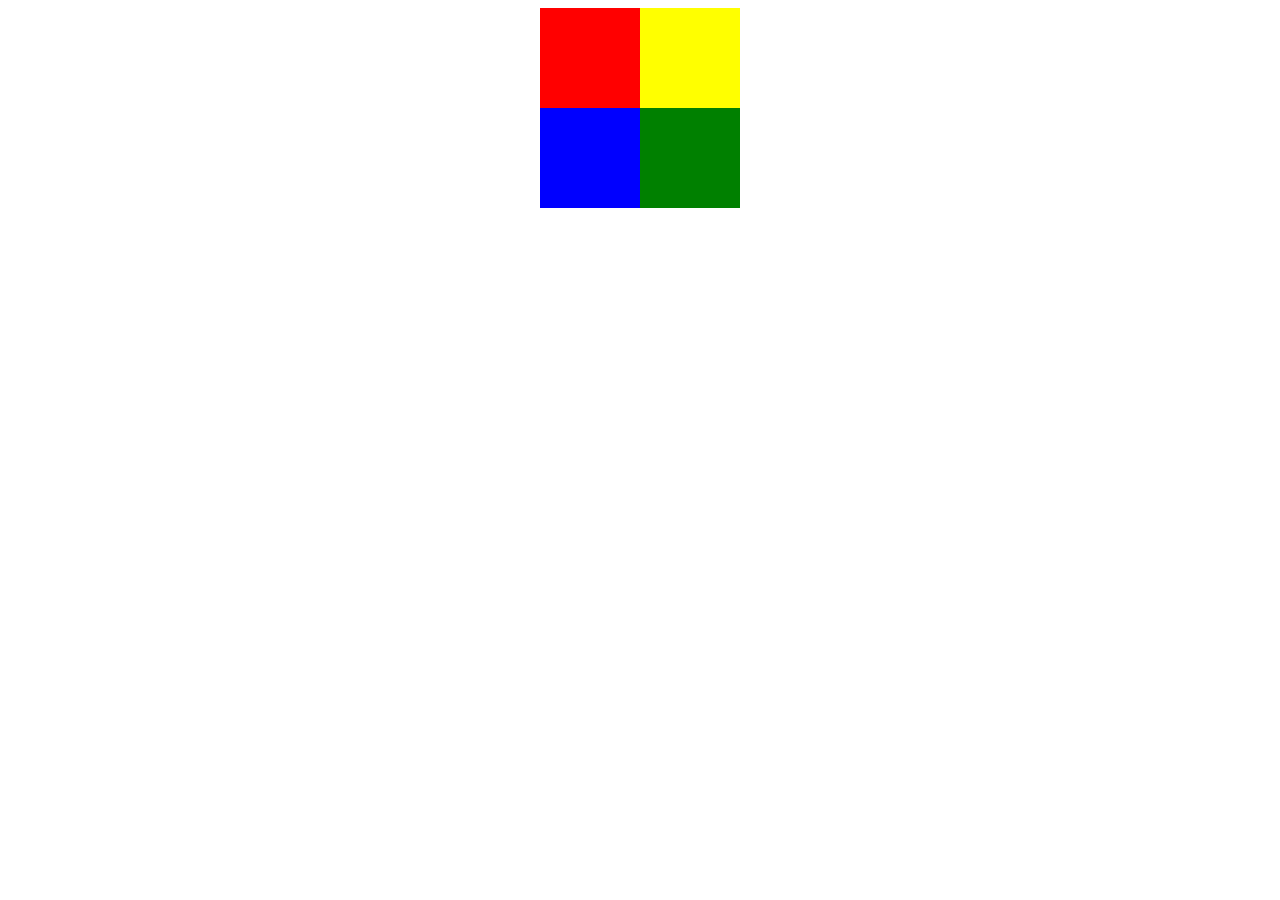
<file: Week-2/Assignment 2/index.html>
<!DOCTYPE html>
<html lang="en">

<head>
    <meta charset="UTF-8">
    <meta http-equiv="X-UA-Compatible" content="IE=edge">
    <meta name="viewport" content="width=device-width, initial-scale=1.0">
    <link rel="stylesheet" href="style.css">
    <title>Week 2 Assignment 2</title>
</head>

<body>
    <section>
        <div class="box red"></div>
        <div class="box yellow"></div>
        <div class="box blue"></div>
        <div class="box green"></div>
    </section>
    <h1>Hi</h1>
</body>

</html>
</file>
<file: Week-2/Assignment 2/style.css>
body {
    display: flex;
    justify-content: center;
    align-items: center;
    position: relative;
    height: 200px;
}

section {
    display: grid;
    grid-template-columns: 1fr 1fr;
    width: 200px;
    position: absolute;
}

.box {
    width: 100px;
    height: 100px;
}

.red {
    background-color: red;
    transition: all 700ms ease-in-out;
    transform-origin: 0 0;
}

.blue {
    background-color: blue;
    transition: all 700ms ease-in-out;
    transform-origin: 0 100%;
}

.green {
    background-color: green;
    transition: all 700ms ease-in-out;
    transform-origin: 100% 100%;
}

.yellow {
    background-color: yellow;
    transition: all 700ms ease-in-out;
    transform-origin: 100% 0;
}

section:hover .red {
    transform: rotate(90deg);
}

section:hover .yellow {
    transform: rotate(-90deg);
}

section:hover .blue {
    transform: rotate(-90deg);
}

section:hover .green {
    transform: rotate(90deg);
}
</file>
